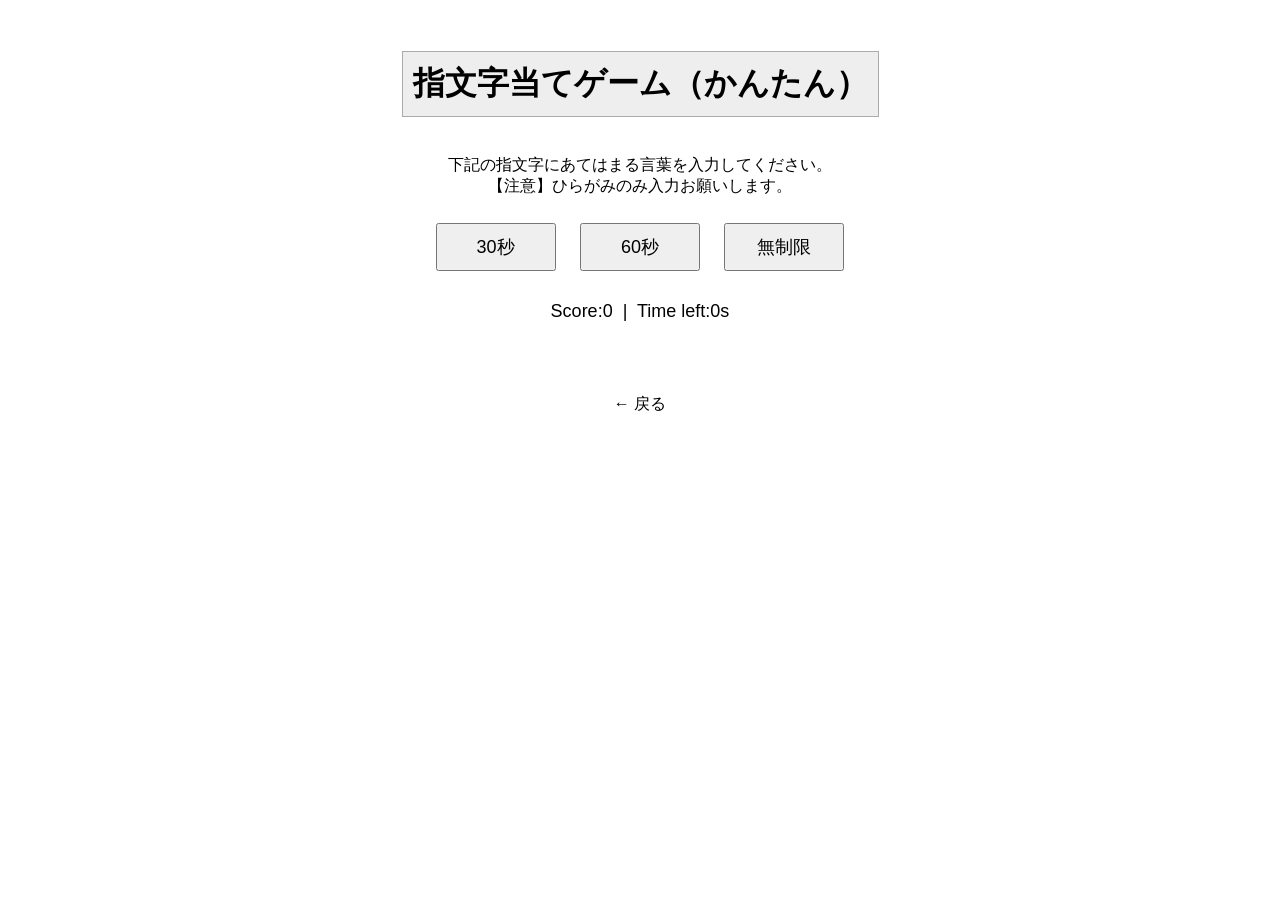
<file: Fingerspelling_Guessing_Game/easy/Finger-spelling-game-easy.html>
<!DOCTYPE html>
<html lang="ja">
<head>
<meta charset="UTF-8">
<meta name="viewport" content="width=device-width, initial-scale=1.0">
<title>指文字当てゲーム（かんたん）</title>

<style>

body{
font-family:sans-serif;
text-align:center;
margin:30px;
max-width:1200px;
margin-left:auto;
margin-right:auto;
padding:0 16px;
}

h1{
background:#eee;
padding:10px;
display:inline-block;
border:1px solid #aaa;
font-size:1.8rem;
}

.choices{
display:flex;
justify-content:center;
gap:20px;
margin-top:20px;
flex-wrap:wrap;
}

.choice img{
width:100px;
height:100px;
background:linear-gradient(to bottom,#3ac,#2a8);
border-radius:5px;
}

#answer-area{
margin-top:20px;
display:none;
}

#answerInput{
font-size:20px;
padding:10px;
width:300px;
border:2px solid green;
text-align:center;
}

button{
font-size:18px;
padding:10px 20px;
margin:10px;
cursor:pointer;
}

#result,#summary{
margin-top:20px;
font-size:18px;
}

ul{
list-style:none;
padding:0;
}

#nextButton{
display:none;
}

.game-buttons{
display:flex;
justify-content:center;
gap:20px;
margin-top:20px;
}

.footer-buttons{
display:flex;
justify-content:center;
gap:3em;
margin-top:2em;
}

.back-button{
font-size:1em;
text-decoration:none;
color:#000;
}

/* 共通レスポンシブ */

#answerInput{width:min(90%,360px);}
.choices .choice img{width:min(22vw,100px);height:auto;}
button{width:auto;min-width:120px;}

/* スマホ */

@media(max-width:768px){

body{margin:14px;padding:0 10px;}

h1{font-size:1.5rem;}

p{font-size:14px;}

.choices{gap:10px;}

.choices .choice img{
width:24vw;
max-width:80px;
}

button{
width:100%;
font-size:16px;
padding:10px;
margin:6px 0;
}

#scoreTimer{font-size:16px;}

#answerInput{
font-size:18px;
width:90%;
}

/* ボタンの位置 */

.game-buttons{
flex-direction:column;
align-items:center;
}

#nextButton{order:1;}
#endButton{order:2;}

.footer-buttons{gap:1rem;}

}

/* タブレット */

@media(min-width:769px) and (max-width:1024px){

body{margin:20px;padding:0 16px;}

h1{font-size:1.7rem;}

.choices .choice img{
width:min(18vw,90px);
}

button{
font-size:17px;
padding:9px 18px;
}

#answerInput{
width:min(80%,400px);
}

}

/* PC */

@media(min-width:1025px){

body{margin:30px;padding:0 24px;}

h1{font-size:2rem;}

.choices .choice img{
width:100px;
}

button{
font-size:18px;
padding:10px 20px;
}

#answerInput{
width:360px;
}

}

</style>
</head>

<body>

<h1>指文字当てゲーム（かんたん）</h1>

<p>
下記の指文字にあてはまる言葉を入力してください。<br>
【注意】ひらがみのみ入力お願いします。
</p>

<div>
<button onclick="startGame(30)">30秒</button>
<button onclick="startGame(60)">60秒</button>
<button onclick="startGame(0)">無制限</button>
</div>

<div id="scoreTimer" style="margin-top:20px;font-size:18px;">
<span id="scoreDisplay">Score:0</span>
&nbsp;|&nbsp;
<span id="timer">Time left:0s</span>
</div>

<div id="question-number"></div>

<div class="choices" id="choices"></div>

<div id="answer-area">
<input type="text" id="answerInput" placeholder="回答欄">
<button onclick="submitAnswer()">回答</button>
</div>

<div id="result"></div>

<!-- ボタン配置 -->
<div class="game-buttons">

<button id="endButton" style="display:none;" onclick="endGame()">
終了
</button>

<button id="nextButton" onclick="nextQuestion()">
次の問題へ進む
</button>

</div>

<div id="summary"></div>

<script>

const kanaList=[
'あ','い','う','え','お','か','き','く','け','こ',
'さ','し','す','せ','そ','た','ち','つ','て','と',
'な','に','ぬ','ね','の','は','ひ','ふ','へ','ほ',
'ま','み','む','め','も','や','ゆ','よ','ら','り',
'る','れ','ろ','わ','を','ん','ー','ゃ','ゅ','っ',
'が','ぎ','ぐ','げ','ご','ざ','じ','ず','ぜ','ぞ',
'だ','ぢ','づ','で','ど','ば','び','ぶ','べ','ぼ',
'ぱ','ぴ','ぷ','ぺ','ぽ'
];

let currentQuestion=0;
let totalQuestions=0;
let correctCount=0;
let score=0;
let currentWord="";
let history=[];
let timeLeft;
let timerInterval;
let unlimited=false;

function startGame(limit){

currentQuestion=0;
totalQuestions=0;
correctCount=0;
score=0;
history=[];

unlimited=limit===0;

timeLeft=unlimited?0:limit;

stopTimer();

document.getElementById('summary').innerHTML='';
document.getElementById('result').textContent='';
document.getElementById('choices').innerHTML='';
document.getElementById('question-number').textContent='';

document.getElementById('answer-area').style.display='none';
document.getElementById('nextButton').style.display='none';

document.getElementById('endButton').style.display=
unlimited?'inline-block':'none';

updateScore();
updateTimerDisplay();

if(!unlimited)startTimer();

nextQuestion();

}

function getRandomKanaWord(){

const length=3;

let word='';

for(let i=0;i<length;i++){

const kana=kanaList[Math.floor(Math.random()*kanaList.length)];

word+=kana;

}

return word;

}

function nextQuestion(){

if(!unlimited && timeLeft<=0){

totalQuestions=currentQuestion;

showSummary();

return;

}

document.getElementById('result').textContent='';
document.getElementById('answerInput').value='';

document.getElementById('question-number').textContent=
`問題 ${currentQuestion+1}`;

document.getElementById('answer-area').style.display='block';

const nextButton=document.getElementById('nextButton');

nextButton.style.display='none';

currentWord=getRandomKanaWord();

const choiceContainer=document.getElementById('choices');

choiceContainer.innerHTML='';

for(let i=0;i<currentWord.length;i++){

const kana=currentWord[i];

const img=document.createElement('img');

img.src=`../Finger_Spelling_Image_Compressed/${kana.normalize('NFD')}.png`;

img.alt=kana;

const div=document.createElement('div');

div.className='choice';

div.appendChild(img);

choiceContainer.appendChild(div);

}

currentQuestion++;

}

function submitAnswer(){

const input=document.getElementById('answerInput').value.trim();

const isCorrect=input===currentWord;

document.getElementById('result').textContent=
isCorrect
?"正解！🎉"
:`不正解！😢 正解は「${currentWord}」`;

history.push({
question:currentWord,
answer:input,
isCorrect:isCorrect
});

if(isCorrect){

correctCount++;

score+=10;

updateScore();

}

document.getElementById('nextButton').style.display='inline-block';

document.getElementById('answer-area').style.display='none';

}

function showSummary(){

totalQuestions=currentQuestion;

const rate=
totalQuestions>0
?Math.round((correctCount/totalQuestions)*100)
:0;

let summary=`
<h2>結果</h2>
<p>スコア：${score}点</p>
<p>正解：${correctCount}問 / ${totalQuestions}問</p>
<p>正解率：${rate}%</p>
<ul>
`;

history.forEach((q,i)=>{

summary+=`
<li>
第${i+1}問：
${q.isCorrect?'⭕':'❌'}
（入力：${q.answer} ／ 正解：${q.question}）
</li>
`;

});

summary+='</ul>';

document.getElementById('summary').innerHTML=summary;

document.getElementById('choices').innerHTML='';
document.getElementById('question-number').textContent='';
document.getElementById('result').textContent='';
document.getElementById('answer-area').style.display='none';
document.getElementById('nextButton').style.display='none';

}

function updateScore(){

document.getElementById('scoreDisplay').textContent=`Score:${score}`;

}

function updateTimerDisplay(){

document.getElementById('timer').textContent=
unlimited
?'無制限'
:`Time left:${timeLeft}s`;

}

function startTimer(){

timerInterval=setInterval(()=>{

timeLeft--;

updateTimerDisplay();

if(timeLeft<=0){

clearInterval(timerInterval);

showSummary();

}

},1000);

}

function stopTimer(){

if(timerInterval){

clearInterval(timerInterval);

}

}

function endGame(){

showSummary();

}


  // Enterキーで回答 → 次の問題
document.addEventListener('keydown', (event) => {

  if (event.key !== 'Enter') return;

  const answerArea = document.getElementById('answer-area');
  const nextButton = document.getElementById('nextButton');

  // 回答入力中なら回答
  if (answerArea && answerArea.style.display !== 'none') {
    submitAnswer();
  }

  // 次の問題ボタンが表示されていたら次へ
  else if (nextButton && nextButton.style.display !== 'none') {
    nextQuestion();
  }

});

</script>

<div class="footer-buttons">
<a href="../../index.html" class="back-button">← 戻る</a>
</div>

</body>
</html>
</file>
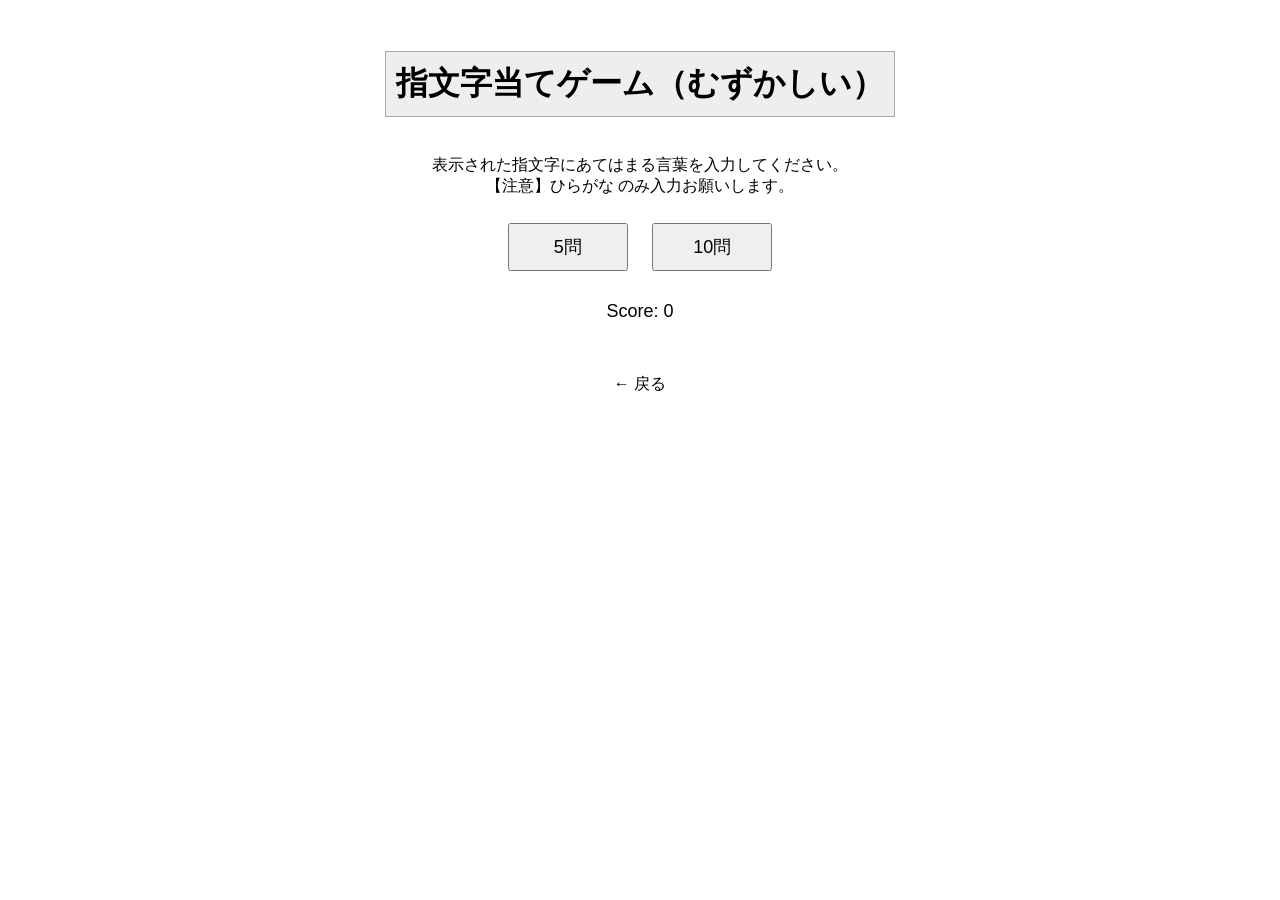
<file: Fingerspelling_Guessing_Game/hard/Finger-spelling-game-hard.html>
<!DOCTYPE html>
<html lang="ja">
<head>
  <meta charset="UTF-8">
  <meta name="viewport" content="width=device-width, initial-scale=1.0" />
  <title>指文字当てゲーム（むずかしい）</title>
  <style>
    body {
      font-family: sans-serif;
      text-align: center;
      margin: 30px;
      max-width: 1200px;
      margin-left: auto;
      margin-right: auto;
      padding: 0 16px;
    }

    h1 {
      background: #eee;
      padding: 10px;
      display: inline-block;
      border: 1px solid #aaa;
    }

    .choices {
      display: flex;
      justify-content: center;
      gap: 20px;
      margin-top: 20px;
      flex-wrap: wrap;
    }

    .choice img {
      width: 100px;
      height: 100px;
      background: linear-gradient(to bottom, #3ac, #2a8);
      border-radius: 5px;
    }

    #answer-area {
      margin-top: 20px;
      display: none;
    }

    #answerInput {
      font-size: 20px;
      padding: 10px;
      width: 300px;
      border: 2px solid green;
      text-align: center;
    }

    button {
      font-size: 18px;
      padding: 10px 20px;
      margin: 10px;
      cursor: pointer;
    }

    #result, #summary {
      margin-top: 20px;
      font-size: 18px;
    }

    ul {
      list-style: none;
      padding: 0;
    }

    #nextButton {
      display: none;
      margin-top: 20px;
    }

    .footer-buttons {
      display: flex;
      justify-content: center;
      gap: 3em;
      margin-top: 2em;
    }

    .back-button,
    .home-button {
      font-size: 1.0em;
      text-decoration: none;
      color: #000;
    }

    /* 共通レスポンシブ */
    #answerInput { width: min(90%, 360px); }
    .choices .choice img { width: min(22vw, 100px); height: auto; }
    button { width: auto; min-width: 120px; }

    @media (max-width: 768px) {
      body { margin: 14px; padding: 0 10px; }
      h1 { font-size: 1.5rem; }
      p { font-size: 14px; }
      .choices { gap: 10px; }
      .choices .choice img { width: 24vw; max-width: 80px; }
      button { width: 100%; font-size: 16px; padding: 10px; margin: 6px 0; }
      #scoreTimer { font-size: 16px; }
      #answerInput { font-size: 18px; width: 90%; }
      .footer-buttons { gap: 1rem; }
    }

    @media (min-width: 769px) and (max-width: 1024px) {
      body { margin: 20px; padding: 0 16px; }
      h1 { font-size: 1.7rem; }
      .choices .choice img { width: min(18vw, 90px); }
      button { font-size: 17px; padding: 9px 18px; }
      #answerInput { width: min(80%, 400px); }
    }

    @media (min-width: 1025px) {
      body { margin: 30px; padding: 0 24px; }
      h1 { font-size: 2rem; }
      .choices .choice img { width: 100px; }
      button { font-size: 18px; padding: 10px 20px; }
      #answerInput { width: 360px; }
    }
  </style>
</head>
<body>

  <h1>指文字当てゲーム（むずかしい）</h1>
  <p>表示された指文字にあてはまる言葉を入力してください。<br>
    【注意】ひらがな のみ入力お願いします。
  </p>

  <div>
    <button onclick="startGame(5)">5問</button>
    <button onclick="startGame(10)">10問</button>
  </div>

  <!-- スコア表示 -->
  <div id="scoreTimer" style="margin-top:20px; font-size:18px;">
    <span id="scoreDisplay">Score: 0</span>
  </div>

  <div id="question-number"></div>
  <div class="choices" id="choices"></div>

  <div id="answer-area">
    <input type="text" id="answerInput" placeholder="回答欄">
    <button onclick="submitAnswer()">回答</button>
  </div>

  <div id="result"></div>
  <button id="nextButton" onclick="nextQuestion()">次の問題へ進む</button>
  <button id="endButton" style="display:none;" onclick="endGame()">終了</button>

  <div id="summary"></div>

  <script>
    const kanaList = [
      'あ','い','う','え','お','か','き','く','け','こ','さ','し','す','せ','そ','た','ち','つ','て','と','な','に','ぬ','ね','の','は','ひ','ふ','へ','ほ','ま','み','む','め','も','や','ゆ','よ','ら','り','る','れ','ろ','わ','を','ん','ー','ゃ','ゅ','ょ','っ','が','ぎ','ぐ','げ','ご','ざ','じ','ず','ぜ','ぞ','だ','ぢ','づ','で','ど','ば','び','ぶ','べ','ぼ','ぱ','ぴ','ぷ','ぺ','ぽ'
    ];

    let currentQuestion = 0;
    let totalQuestions = 0;
    let correctCount = 0;
    let score = 0;
    let currentWord = "";
    let history = [];
    // no timer needed for hard mode

    function startGame(count) {
      currentQuestion = 0;
      totalQuestions = count;
      correctCount = 0;
      score = 0;
      history = [];
      // timer removed
      document.getElementById('summary').innerHTML = '';
      document.getElementById('result').textContent = '';
      document.getElementById('choices').innerHTML = '';
      document.getElementById('question-number').textContent = '';
      document.getElementById('answer-area').style.display = 'none';
      document.getElementById('nextButton').style.display = 'none';
      document.getElementById('endButton').style.display = 'none';
      updateScore();
      nextQuestion();
    }

function nextQuestion() {
  if (currentQuestion >= totalQuestions) {
    showSummary();
    return;
  }

  document.getElementById('result').textContent = '';
  document.getElementById('answerInput').value = '';
  document.getElementById('question-number').textContent = `問題 ${currentQuestion + 1}`;
  document.getElementById('answer-area').style.display = 'none';
  const nextBtn = document.getElementById('nextButton');
  nextBtn.style.display = 'none';
  document.getElementById('choices').innerHTML = '';

  // 3文字のランダムな単語を生成
  // 必ず3文字で生成
  const length = 3;
  currentWord = '';
  for (let i = 0; i < length; i++) {
    currentWord += kanaList[Math.floor(Math.random() * kanaList.length)];
  }

  // 1枚ずつ1秒で表示 → すぐ非表示
  showImagesSequentially(currentWord, () => {
    setTimeout(() => {
      document.getElementById('choices').innerHTML = '';    //全部非表示に
      document.getElementById('answer-area').style.display = 'block';    // 回答欄表示
    }, 1000);
  });

  currentQuestion++;
}


    function showImagesSequentially(word, onComplete) {
      const container = document.getElementById('choices');
      let index = 0;

      function showNext() {
        if (index >= word.length) {
          onComplete();
          return;
        }

        // 一度に1つだけ表示するように
        container.innerHTML = '';

        const kana = word[index];
        const div = document.createElement('div');
        div.className = 'choice';

        const img = document.createElement('img');
        img.src = `../Finger_Spelling_Image_Compressed/${kana.normalize('NFD')}.png`;
        img.alt = kana;

        div.appendChild(img);
        container.appendChild(div);

        index++;
        setTimeout(showNext, 1000); // 1秒で次へ
      }

      showNext();
    }

function submitAnswer() {
  const input = document.getElementById('answerInput').value.trim();
  const isCorrect = input === currentWord;
  document.getElementById('result').textContent = isCorrect ? "正解！🎉" : `不正解！😢 正解は「${currentWord}」`;

  // 画像をまとめて表示
  const container = document.getElementById('choices');
  container.innerHTML = '';
  for (const kana of currentWord) {
    const div = document.createElement('div');
    div.className = 'choice';
    const img = document.createElement('img');
    img.src = `../Finger_Spelling_Image_Compressed/${kana.normalize('NFD')}.png`;
    img.alt = kana;
    div.appendChild(img);
    container.appendChild(div);
  }

  history.push({
    question: currentWord,
    answer: input,
    isCorrect: isCorrect
  });

  if (isCorrect) {
    correctCount++;
    score += 10;
    updateScore();
  }
  document.getElementById('answer-area').style.display = 'none';
  const nextBtn = document.getElementById('nextButton');
  nextBtn.style.display = 'inline-block';
  if (currentQuestion >= totalQuestions) {
    nextBtn.textContent = '結果を見る';
    nextBtn.onclick = showSummary;
  } else {
    nextBtn.textContent = '次の問題へ進む';
    nextBtn.onclick = nextQuestion;
  }
}


    function showSummary() {
      const rate = totalQuestions > 0 ? Math.round((correctCount / totalQuestions) * 100) : 0;
      let summary = `<h2>結果</h2>
        <p>スコア：${score}点</p>
        <p>正解：${correctCount}問 / ${totalQuestions}問</p>
        <p>正解率：${rate}%</p>
        <ul>`;

      history.forEach((q, i) => {
        summary += `<li>第${i + 1}問：${q.isCorrect ? '⭕' : '❌'}（入力：${q.answer} ／ 正解：${q.question}）</li>`;
      });

      summary += '</ul>';
      document.getElementById('summary').innerHTML = summary;
      document.getElementById('choices').innerHTML = '';
      document.getElementById('question-number').textContent = '';
      document.getElementById('result').textContent = '';
      document.getElementById('answer-area').style.display = 'none';
      document.getElementById('nextButton').style.display = 'none';
      document.getElementById('summary').innerHTML = summary;
      saveRanking(score, correctCount, totalQuestions);
      const rankingHtml = renderRanking();
      document.getElementById('summary').innerHTML = summary + rankingHtml;
    }
    // スコア・タイマー・ランキング機能
    // timer constant removed

    function updateScore() {
      document.getElementById('scoreDisplay').textContent = `Score: ${score}`;
    }



    function getRanking() {
      return JSON.parse(localStorage.getItem('rankingHard') || '[]');
    }

    function saveRanking(score, correct, total) {
      const list = getRanking();
      list.push({ score, correct, total, date: new Date().toLocaleString() });
      list.sort((a, b) => b.score - a.score);
      if (list.length > 10) list.splice(10);
      localStorage.setItem('rankingHard', JSON.stringify(list));
    }

    function renderRanking() {
      const list = getRanking();
      if (list.length === 0) return '';
      let html = '<h3>ランキング</h3><ol>';
      list.forEach(e => {
        html += `<li>${e.score}点 （${e.correct}/${e.total}問） ${e.date}</li>`;
      });
      html += '</ol>';
      return html;
    }

    function endGame() {
      totalQuestions = currentQuestion;
      showSummary();
    }

    // Enterキーで回答を送信／次の問題へ移動
    document.addEventListener('keydown', (event) => {
      if (event.key !== 'Enter') return;

      const answerArea = document.getElementById('answer-area');
      const nextButton = document.getElementById('nextButton');

      if (answerArea && answerArea.style.display !== 'none') {
        submitAnswer();
      } else if (nextButton && nextButton.style.display !== 'none') {
        nextQuestion();
      }
    });
  </script>

  <!-- 戻るボタン -->
  <div class="footer-buttons">
    <a href="../../index.html" class="back-button">← 戻る</a>
  </div>

</body>
</html>
</file>
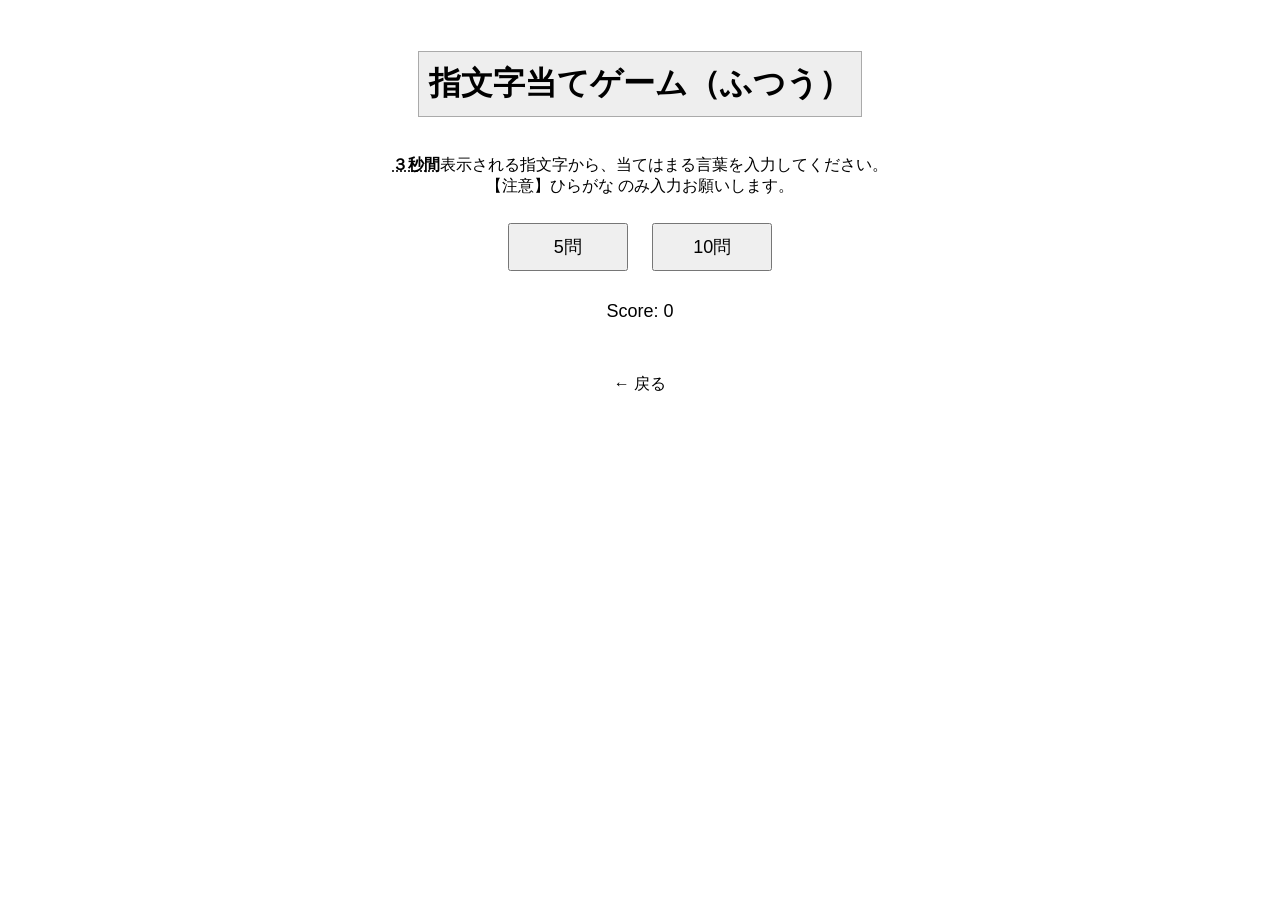
<file: Fingerspelling_Guessing_Game/normal/Finger-spelling-game-normal.html>
<!DOCTYPE html>
<html lang="ja">
<head>
  <meta charset="UTF-8">
  <meta name="viewport" content="width=device-width, initial-scale=1.0" />
  <title>指文字当てゲーム（ふつう）</title>
  <style>
    body {
      font-family: sans-serif;
      text-align: center;
      margin: 30px;
      max-width: 1200px;
      margin-left: auto;
      margin-right: auto;
      padding: 0 16px;
    }

    .thick_font{
      font-weight: bold;
      text-decoration: underline;
      text-decoration-color: red;
      text-decoration-thickness: 3px;
      text-decoration: underline dotted;
    }

    h1 {
      background: #eee;
      padding: 10px;
      display: inline-block;
      border: 1px solid #aaa;
    }

    .choices {
      display: flex;
      justify-content: center;
      gap: 20px;
      margin-top: 20px;
      flex-wrap: wrap;
    }

    .choice img {
      width: 100px;
      height: 100px;
      background: linear-gradient(to bottom, #3ac, #2a8);
      border-radius: 5px;
    }

    #answer-area {
      margin-top: 20px;
      display: none;
    }

    #answerInput {
      font-size: 20px;
      padding: 10px;
      width: 300px;
      border: 2px solid green;
      text-align: center;
    }

    button {
      font-size: 18px;
      padding: 10px 20px;
      margin: 10px;
      min-width: 120px;
      cursor: pointer;
    }

    #result, #summary {
      margin-top: 20px;
      font-size: 18px;
    }

    ul {
      list-style: none;
      padding: 0;
    }

    #nextButton {
      display: none;
      margin-top: 20px;
    }

    .footer-buttons {
      display: flex;
      justify-content: center;
      gap: 3em;
      margin-top: 2em;
    }

    .back-button,
    .home-button {
      font-size: 1.0em;
      text-decoration: none;
      color: #000;
    }

    @media (max-width: 768px) {
      body { margin: 14px; padding: 0 10px; }
      h1 { font-size: 1.5rem; }
      p { font-size: 14px; }
      .choices { gap: 10px; }
      .choices .choice img { width: 24vw; max-width: 80px; }
      button { width: 100%; font-size: 16px; padding: 10px; margin: 6px 0; }
      #scoreTimer { font-size: 16px; }
      #answerInput { font-size: 18px; width: 90%; }
      .footer-buttons { gap: 1rem; }
    }

    @media (min-width: 769px) and (max-width: 1024px) {
      body { margin: 20px; padding: 0 16px; }
      h1 { font-size: 1.7rem; }
      .choices .choice img { width: min(18vw, 90px); }
      button { font-size: 17px; padding: 9px 18px; }
      #answerInput { width: min(80%, 400px); }
    }

    @media (min-width: 1025px) {
      body { margin: 30px; padding: 0 24px; }
      h1 { font-size: 2rem; }
      .choices .choice img { width: 100px; }
      button { font-size: 18px; padding: 10px 20px; }
      #answerInput { width: 360px; }
    }

  </style>
</head>
<body>

  <h1>指文字当てゲーム（ふつう）</h1>
  <p><span class="thick_font">３秒間</span>表示される指文字から、当てはまる言葉を入力してください。<br>
    【注意】ひらがな のみ入力お願いします。
  </p>

  <div>
    <button onclick="startGame(5)">5問</button>
    <button onclick="startGame(10)">10問</button>
  </div>

  <div id="scoreTimer" style="margin-top:20px; font-size:18px;">
    <span id="scoreDisplay">Score: 0</span>
  </div>

  <div id="question-number"></div>
  <div class="choices" id="choices"></div>

  <div id="answer-area">
    <input type="text" id="answerInput" placeholder="回答欄">
    <button onclick="submitAnswer()">回答</button>
  </div>

  <div id="result"></div>
  <button id="nextButton" onclick="nextQuestion()">次の問題へ進む</button>
  <button id="endButton" style="display:none;" onclick="endGame()">終了</button>

  <div id="summary"></div>

  <script>
    const kanaList = [
      'あ','い','う','え','お','か','き','く','け','こ','さ','し','す','せ','そ','た','ち','つ','て','と','な','に','ぬ','ね','の','は','ひ','ふ','へ','ほ','ま','み','む','め','も','や','ゆ','よ','ら','り','る','れ','ろ','わ','を','ん','ー','ゃ','ゅ','ょ','っ','が','ぎ','ぐ','げ','ご','ざ','じ','ず','ぜ','ぞ','だ','ぢ','づ','で','ど','ば','び','ぶ','べ','ぼ','ぱ','ぴ','ぷ','ぺ','ぽ'
    ];

    let currentQuestion = 0;
    let totalQuestions = 0;
    let correctCount = 0;
    let score = 0;
    let currentWord = "";
    let history = [];

    function startGame(count) {
      currentQuestion = 0;
      totalQuestions = count;
      correctCount = 0;
      score = 0;
      history = [];
      document.getElementById('summary').innerHTML = '';
      document.getElementById('result').textContent = '';
      document.getElementById('choices').innerHTML = '';
      document.getElementById('question-number').textContent = '';
      document.getElementById('answer-area').style.display = 'none';
      document.getElementById('nextButton').style.display = 'none';
      document.getElementById('endButton').style.display = 'none';
      updateScore();
      nextQuestion();
    }

    function nextQuestion() {
      if (currentQuestion >= totalQuestions) {
        showSummary();
        return;
      }

      document.getElementById('result').textContent = '';
      document.getElementById('answerInput').value = '';
      document.getElementById('question-number').textContent = `問題 ${currentQuestion + 1}`;
      document.getElementById('answer-area').style.display = 'none';
      const nextBtn = document.getElementById('nextButton');
      nextBtn.style.display = 'none';
      document.getElementById('choices').innerHTML = '';

      const length = 3;
      currentWord = '';
      for (let i = 0; i < length; i++) {
        currentWord += kanaList[Math.floor(Math.random() * kanaList.length)];
      }

      showImagesSequentially(currentWord, () => {
        setTimeout(() => {
          document.getElementById('choices').innerHTML = '';
          document.getElementById('answer-area').style.display = 'block';
        }, 100);
      });

      currentQuestion++;
    }

    function showImagesSequentially(word, onComplete) {
      const container = document.getElementById('choices');
      let index = 0;

      function showNext() {
        if (index >= word.length) {
          onComplete();
          return;
        }

        container.innerHTML = '';

        const kana = word[index];
        const div = document.createElement('div');
        div.className = 'choice';

        const img = document.createElement('img');
        img.src = `../Finger_Spelling_Image_Compressed/${kana.normalize('NFD')}.png`;
        img.alt = kana;

        div.appendChild(img);
        container.appendChild(div);

        index++;
        setTimeout(showNext, 3000);
      }

      showNext();
    }

    function submitAnswer() {
      const input = document.getElementById('answerInput').value.trim();
      const isCorrect = input === currentWord;
      document.getElementById('result').textContent = isCorrect ? "正解！🎉" : `不正解！😢 正解は「${currentWord}」`;

      const container = document.getElementById('choices');
      container.innerHTML = '';
      for (const kana of currentWord) {
        const div = document.createElement('div');
        div.className = 'choice';
        const img = document.createElement('img');
        img.src = `../Finger_Spelling_Image_Compressed/${kana.normalize('NFD')}.png`;
        img.alt = kana;
        div.appendChild(img);
        container.appendChild(div);
      }

      history.push({ question: currentWord, answer: input, isCorrect: isCorrect });

      if (isCorrect) {
        correctCount++;
        score += 10;
        updateScore();
      }

      document.getElementById('answer-area').style.display = 'none';
      const nextBtn = document.getElementById('nextButton');
      nextBtn.style.display = 'inline-block';
      if (currentQuestion >= totalQuestions) {
        nextBtn.textContent = '結果を見る';
        nextBtn.onclick = showSummary;
      } else {
        nextBtn.textContent = '次の問題へ進む';
        nextBtn.onclick = nextQuestion;
      }
    }

    function showSummary() {
      const rate = totalQuestions > 0 ? Math.round((correctCount / totalQuestions) * 100) : 0;
      let summary = `<h2>結果</h2>`;
      summary += `<p>スコア：${score}点</p>`;
      summary += `<p>正解：${correctCount}問 / ${totalQuestions}問</p>`;
      summary += `<p>正解率：${rate}%</p>`;
      summary += '<ul>';
      history.forEach((q, i) => {
        summary += `<li>第${i + 1}問：${q.isCorrect ? '⭕' : '❌'}（入力：${q.answer} ／ 正解：${q.question}）</li>`;
      });
      summary += '</ul>';

      document.getElementById('summary').innerHTML = summary;
      document.getElementById('choices').innerHTML = '';
      document.getElementById('question-number').textContent = '';
      document.getElementById('result').textContent = '';
      document.getElementById('answer-area').style.display = 'none';
      document.getElementById('nextButton').style.display = 'none';
      saveRanking(score, correctCount, totalQuestions);
      document.getElementById('summary').innerHTML = summary + renderRanking();
    }

    function updateScore() {
      document.getElementById('scoreDisplay').textContent = `Score: ${score}`;
    }

    function getRanking() {
      return JSON.parse(localStorage.getItem('rankingNormal') || '[]');
    }

    function saveRanking(score, correct, total) {
      const list = getRanking();
      list.push({ score, correct, total, date: new Date().toLocaleString() });
      list.sort((a, b) => b.score - a.score);
      if (list.length > 10) list.splice(10);
      localStorage.setItem('rankingNormal', JSON.stringify(list));
    }

    function renderRanking() {
      const list = getRanking();
      if (list.length === 0) return '';
      let html = '<h3>ランキング</h3><ol>';
      list.forEach(e => {
        html += `<li>${e.score}点 （${e.correct}/${e.total}問） ${e.date}</li>`;
      });
      html += '</ol>';
      return html;
    }

    function endGame() {
      totalQuestions = currentQuestion;
      showSummary();
    }

    // Enterキーで回答を送信／次の問題へ移動
    document.addEventListener('keydown', (event) => {
      if (event.key !== 'Enter') return;

      const answerArea = document.getElementById('answer-area');
      const nextButton = document.getElementById('nextButton');

      if (answerArea && answerArea.style.display !== 'none') {
        submitAnswer();
      } else if (nextButton && nextButton.style.display !== 'none') {
        nextQuestion();
      }
    });
  </script>

  <div class="footer-buttons">
    <a href="../../index.html" class="back-button">← 戻る</a>
  </div>

</body>
</html>
</file>
